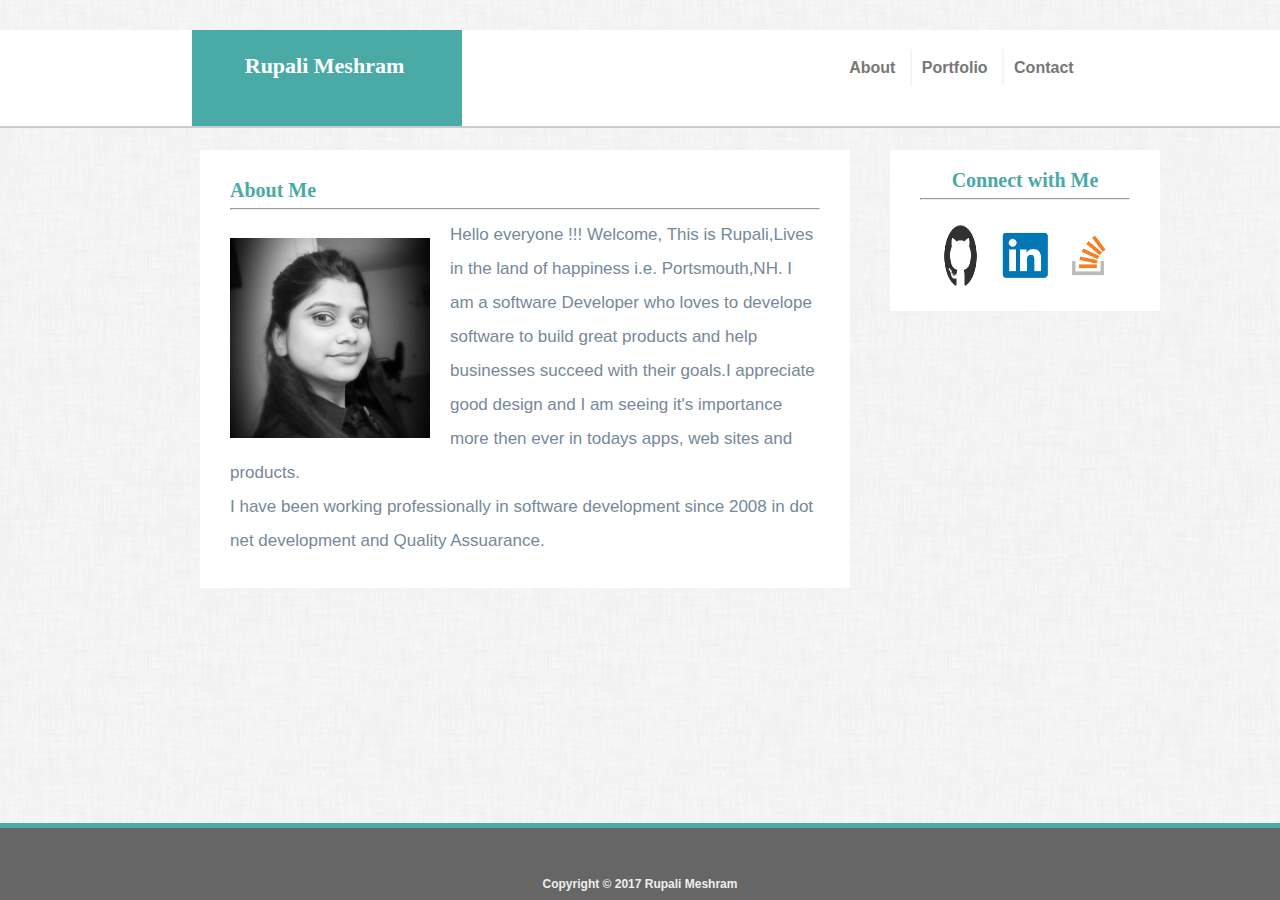
<file: index.html>
<!-- Author : Rupali Meshram
	https://rupali8086.github.io/Responsive-Portfolio/contact.html -->
<!DOCTYPE html>
<html>
<head>
	
	<!-- Viewport for Media Queries -->
    <meta name="viewport" content="width=device-width, initial-scale=1.0">
	<meta charset="UTF-8">

  	<title>About | Rupali Meshram </title>

  	<link rel="stylesheet" type="text/css" href="assets/css/reset.css">
    <link rel="stylesheet" type="text/css" href="assets/css/style.css">

    <link rel="stylesheet" href="assets/css/animate.css">

</head>
<body>

<!-- HEADER + NAVBAR -->
	<header id="navheader">
    	<div class="container">
       		<a href="index.html" id="logo"> Rupali Meshram </a>
		</div>

		<div id="list-top">
				<!--  slideInLeft : animation with animate.css  -->
				<ul class="slideInLeft animated">
					
						<li> 
							<a href="index.html"> About </a>
						</li> 

						<li id="setupForVerticalLine">
							<a href="portfolio.html"> Portfolio </a>
						</li> 

						<li> 
							<a href="contact.html">Contact </a>
						</li>
					
				</ul>
			</div>
	</header>
<!--MAIN CONTENT  -->
	<div class="onlyforBackground">
		<div class="main-section-content">
			<section id="paragraph-setting">
			<h2>About Me</h2>
			<hr>
		
			<img id="pic" src="assets/image/me.jpg" alt="My pic">
			

			<p>

				Hello everyone !!! Welcome, This is Rupali,Lives in the land of happiness i.e. Portsmouth,NH.
				I am a software Developer who loves to develope software to build great products and help businesses succeed with their goals.I appreciate good design and I am seeing it's importance more then ever in todays apps, web sites and products. 
				
			</p>
			<p>
				I have been working professionally in software development since 2008 in dot net development and Quality Assuarance.
			</p>
			
			</section>
		</div>
<!-- SIDEBAR -->
		<div class="sidebar">
			<aside>
				<h3>Connect with Me</h3>
				<hr>	
				<div id="contact-me">

					<a href="https://github.com/rupali8086" target="_blank"> 
						<img src="assets/image/github.png" alt="Git" />
					</a>
				

				
					<a href="www.linkedin.com/in/rupali-meshram" target="_blank"> 
						<img src="assets/image/linkdin.png" alt="Linkdin"/>
					</a>
				
					<a href="https://stackoverflow.com/users/8968927/rupali" target="_blank">
						<img src="assets/image/stackflow.png" alt="Stack" />
					</a>

				</div>	
			</aside>
		</div>
	</div>
<!-- FOOTER -->
	<footer id="sticky-footer">
		Copyright &copy; 2017 Rupali Meshram 
	</footer>	

</body>
</html>
</file>
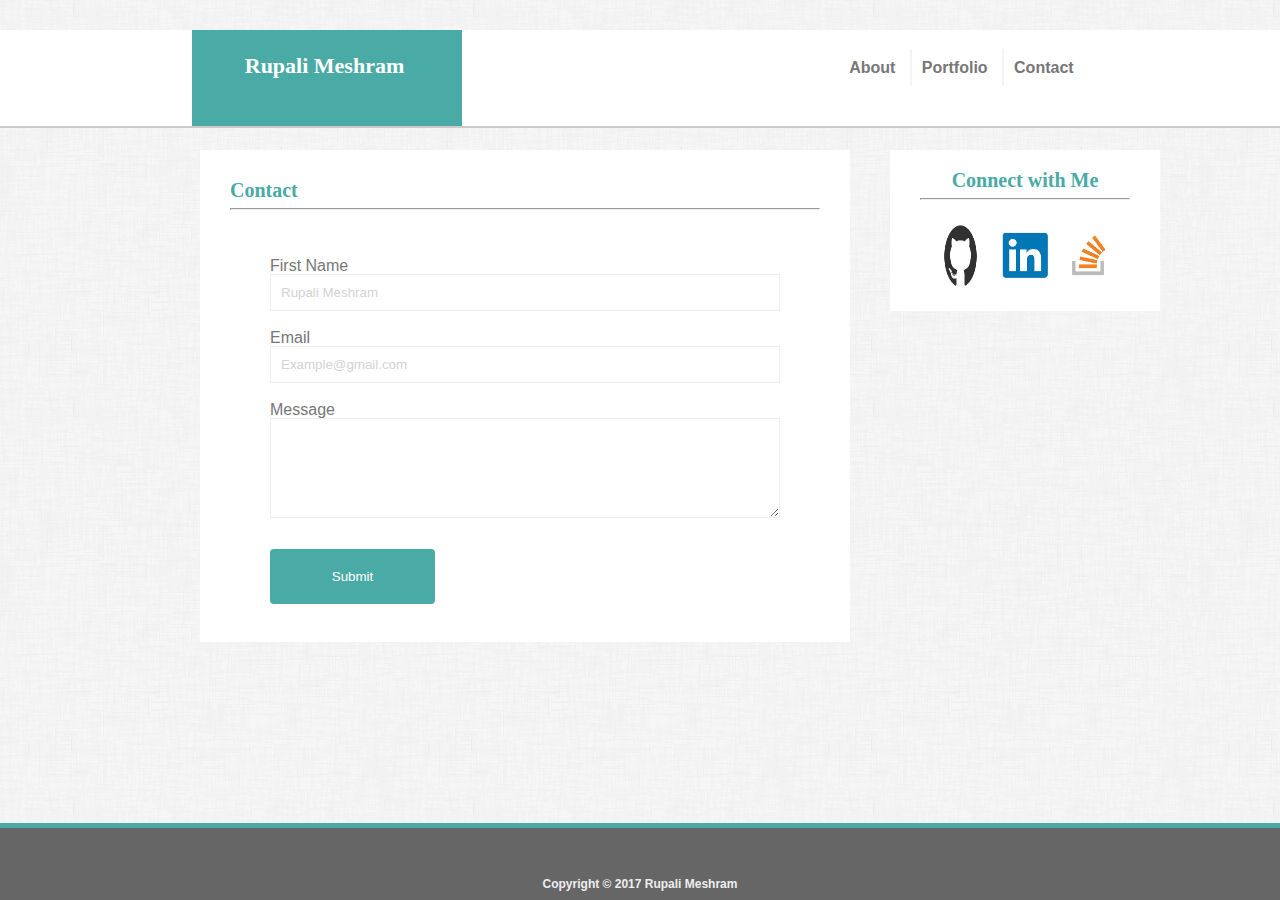
<file: contact.html>
<!DOCTYPE html>
<html>
<head>
	
	<!-- Viewport for Media Queries -->
    <meta name="viewport" content="width=device-width, initial-scale=1.0">
	<meta charset="UTF-8">

  	<title>About | Rupali Meshram </title>

  	<link rel="stylesheet" type="text/css" href="assets/css/reset.css">
    <link rel="stylesheet" type="text/css" href="assets/css/style.css">

    <link rel="stylesheet" href="assets/css/animate.css">
</head>
<body>

<!-- HEADER + NAVBAR -->
	<header id="navheader">
    	<div class="container">
      		<a href="index.html" id="logo">Rupali Meshram </a>
		</div>

		<div id="list-top">
				<ul>
					
						<li> 
							<a href="index.html"> About </a>
						</li> 

						<li id="setupForVerticalLine">
							<a href="portfolio.html"> Portfolio </a>
						</li> 

						<li> 
							<a href="contact.html">Contact </a>
						</li>
					
				</ul>
			</div>
	</header>
<!-- Main Contain  -->
	<div class="onlyforBackground">
		
		<div class="main-section-content" >

			<h2>Contact </h2>
			<hr>

			<div  class="contact-form">
  				<form action="https://google.com">

    			<div class="form-group">
    				<label>First Name</label>   <br>
    				<input type="text" id="fname" name="firstname" placeholder="Rupali Meshram"> <br>
				</div>
				<div class="form-group">
    				<label>Email </label> <br>
    				<input type="text" id="email" name="Email" placeholder="Example@gmail.com"> <br>
				</div>	
    			<div class="form-group">
    				<label> Message</label> <br>
    				<textarea> 
    				</textarea>
    			</div>	
  
    				<input type="submit"  value="Submit" id="input-submit" > 
 				 </form>
			</div>

		</div>


<!-- SIDEBAR -->
		<div class="sidebar">
			<aside>
				<h3>Connect with Me</h3>
				<hr>	
				<div id="contact-me">
					
					<a href="https://github.com/rupali8086" target="_blank"> 
						<img src="assets/image/github.png" alt="Image"/>
					</a>
				

				
					<a href="www.linkedin.com/in/rupali-meshram" target="_blank"> 
						<img src="assets/image/linkdin.png" alt="Image"/>
					</a>
				
					<a href="https://stackoverflow.com/users/8968927/rupali" target="_blank">
						<img src="assets/image/stackflow.png" alt="Image"/>
					</a>
				</div>	
			</aside>
		</div>
	</div>
<!-- FOOTER -->
	<footer id="sticky-footer">
		Copyright &copy; 2017 Rupali Meshram 
	</footer>
</body>
</html>
</file>
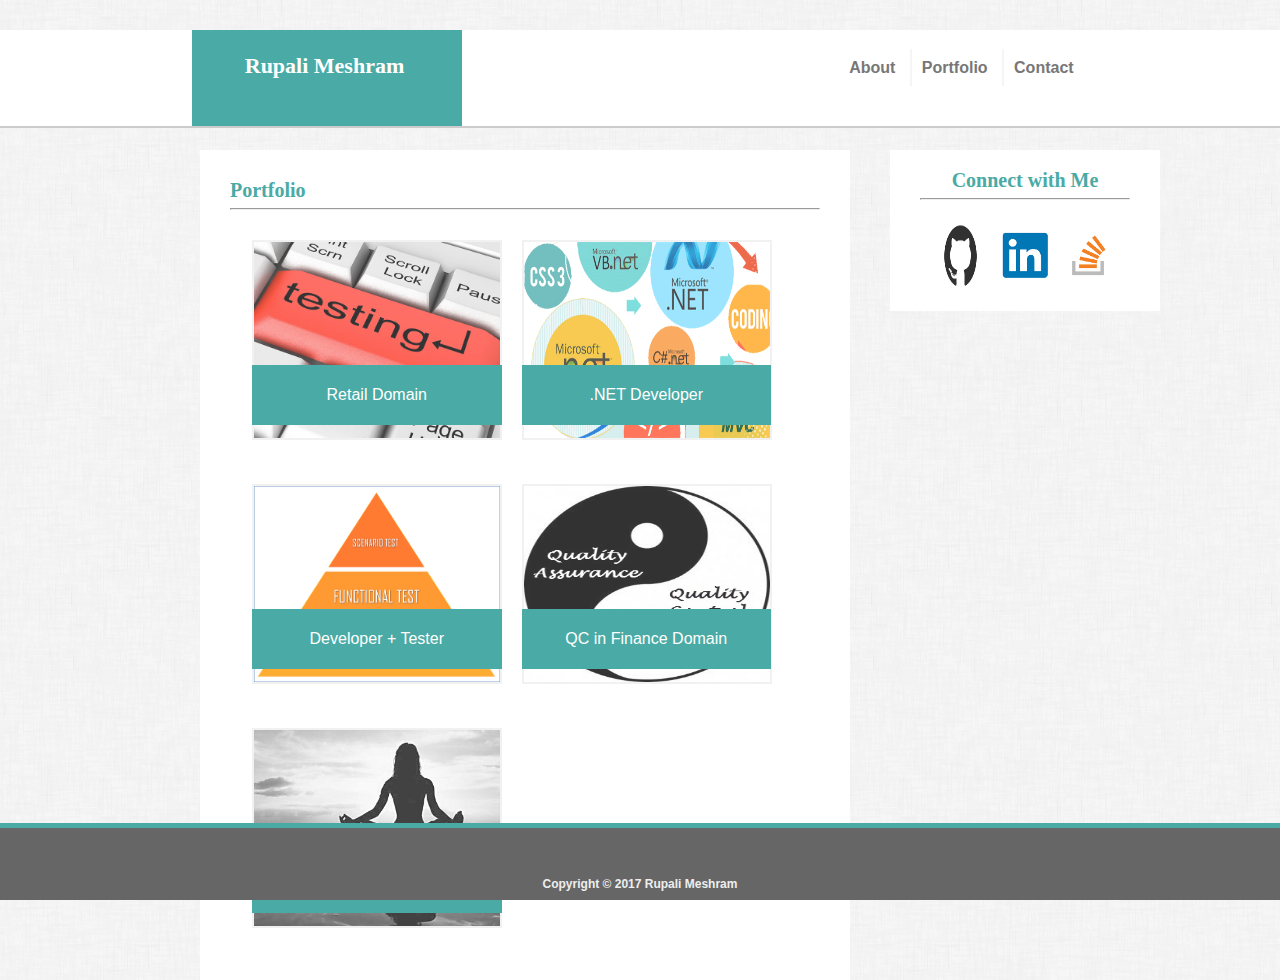
<file: portfolio.html>
<!DOCTYPE html>
<html>
<head>
	
	<!-- Viewport for Media Queries -->
    <meta name="viewport" content="width=device-width, initial-scale=1.0">
	<meta charset="UTF-8">

  	<title> About | Rupali Meshram </title>

  	<link rel="stylesheet" type="text/css" href="assets/css/reset.css">
    <link rel="stylesheet" type="text/css" href="assets/css/style.css">

    <link rel="stylesheet" href="assets/css/animate.css">
</head>
<body>

<!-- HEADER + NAVBAR -->
	<header id="navheader">
    	<div class="container">
      		<a href="index.html" id="logo">Rupali Meshram </a>
		</div>

		<div id="list-top">
				<ul>
					
						<li> 
							<a href="index.html"> About </a>
						</li> 

						<li id="setupForVerticalLine">
							<a href="portfolio.html"> Portfolio </a>
						</li> 

						<li> 
							<a href="contact.html">Contact </a>
						</li>
					
				</ul>
			</div>
	</header>
<!-- MAIN CONTENT -->
	<div class="onlyforBackground">
		<div class="main-section-content">

			<h2>Portfolio </h2>
			<hr>
			<div  id="portfolio-setting">
				<div class="portfolio">
					<img  src="assets/image/testing.jpg" alt="Image" />
					<h4 >Retail Domain</h4>
				</div>

				<div class="portfolio">
					<img  src="assets/image/dotnet.png" alt="Image"/>
					<h4>.NET Developer</h4>
				</div>
				
				<div class="portfolio">
					<img  src="assets/image/u1.png" alt="Image"/>
					<h4> Developer +  Tester</h4>
				</div>
				
				<div class="portfolio">
					<img   src="assets/image/qc.jpg" alt="Image"/>
					<h4>QC in Finance Domain</h4>
				</div>
				
				<div class="portfolio">
					<img  src="assets/image/unb.jpg" alt="Image"/>
					<h4> Volunteering </h4>
				</div>
				
			</div>
		</div>
<!-- SIDEBAR -->
			<div class="sidebar">
				<aside>
					<h3>Connect with Me</h3>
					<hr>	

					<div id="contact-me">

					<a href="https://github.com/rupali8086" target="_blank"> 
						<img src="assets/image/github.png" alt="Image"/>
					</a>
				

				
					<a href="www.linkedin.com/in/rupali-meshram" target="_blank"> 
						<img src="assets/image/linkdin.png" alt="Image"/>
					</a>
				
					<a href="https://stackoverflow.com/users/8968927/rupali" target="_blank">
						<img src="assets/image/stackflow.png" alt="Image"/>
					</a>
					</div>	
				</aside>
			</div>
	</div>
<!-- FOOTER -->
	<footer id="sticky-footer">
		Copyright &copy; 2017 Rupali Meshram 
	</footer>

</body>
</html>
</file>
<file: assets/css/style.css>
* {
  box-sizing: border-box;
  
}
/*------------------------------------- BODY -------------------------------------------------------*/
body {
	
	background-image: url("../image/dust_scratches/dust_scratches.png");
	background-repeat: repeat;
	background-position:25% 75%;
	font-family: 'Arial', 'Helvetica Neue', Helvetica, sans-serif;
	background-color: #4aaaa5;
	color: #777;
	
}
/*------------------------------------- HEADER -------------------------------------------------------*/
#navheader {
  
  z-index: 99;
  width: 100%;
  height: auto;
  margin: 0;
  overflow: auto;
  color: #fff;
  background: #fff;
  border-bottom: 2px solid #ccc;
  position: absolute;
  left: 0px;
  top: 30px;
}

#logo {
  background: #4aaaa5;
  color: white;
  width: 270px;
  height: 96px;
  margin-top: 0px;
  margin-left: 15%;
  padding: 25px 40px 35px 35px;
  font-family: 'Georgia', Times, Times New Roman, serif;
  font-size: 22px;
  font-weight: bold;
  text-align: center;
  text-decoration: none;
  float: left;
    animation-name: bonus;
    animation-duration: 4s;
    animation-iteration-count: infinite;
    animation-timing-function: ease-in-out;
}
   @keyframes bonus {
    0%   {background-color:#4aaaa5; left:0px; top:0px;}
    25%  {background-image: url("../image/dotnet.png"); left:200px; top:0px;}
    50%  {background-image: url("../image/qc.jpg"); left:200px; top:200px;}
    75%  {background-image: url("../image/unb.jpg"); left:0px; top:200px;}
    100% {background-color:#4aaaa5; left:0px; top:0px;}
}
#logo:hover {
  background: blue;
}




h2 ,h3 {
	font-family: 'Georgia', Times, Times New Roman, serif;
	color: #4aaaa5;
	font-size: 20px;
	font-weight: bold;
}

/*---------------------------------- nav -------------------------------------------------------  */ 
ul {
	list-style-type: none;
	margin: 0;
	padding: 0;
	
}

li {
	
	display: inline;
	padding: 10px;
	font-weight: bold;
}

li a {
	color: #777;
	text-decoration: none;
}

li a:hover {
	font-size: 20px;
	color: #4aaaa5;
	text-decoration: none;
}

#list-top {
	float: right;
	padding: 30px;
	margin-right: 13%;

}

#setupForVerticalLine {
	border-left:  2px solid #F5F5F5;
	border-right: 2px solid #F5F5F5;
    line-height: 1px;

}

/* ----------------------------------------  MAIN CONTENT + SIDEBAR BACKGROUND SETTING ------------------------------------*/
.onlyforBackground {
position: relative;
    left: 0px;
    top: 130px;

}
/* ----------------------- MAIN CONTENT   --------------- -------------------------------------------------*/




.main-section-content {
	background-color: #fff;
	width: 650px;
	height: auto;
	float: left;
	margin-left: 200px;
	margin-top: 20px;
	padding: 30px;
	overflow: auto;

}

#pic {
	float: left;
	margin-right: 20px;
	margin-top: 20px;
	width: 200px;
    height: 200px;
}
 #paragraph-setting p {
 	 line-height: 200%;
 	 font-weight: 500;
 	 color: lightslategray;;
 	 font-size: 17px;
 	 
 }

/* ---------------------------------------------------------- SIDE BAR -------------------------------------------------*/

.sidebar { 
	background-color: #fff;
	width: 270px;
	height: auto;
	float: left;
	margin-left: 40px;
	margin-top: 20px;
  margin-bottom: 20px;
	padding: 20px 30px;
	text-align: center;
	
}

#contact-me {

display: inline-flex;

}

img {
	margin-top: 15px;
	width: 65px;
	height: 65px;
	display: inline-flex;
}
img:hover {
	width: 70px;
	height: 70px;
	border: 1px outset black;
}



/* ----------------------------Footer-----------------------------------------*/ 
#sticky-footer {
	 
	 width: 100%;
	 background-color: #666666;
	 color: #eee;
	 margin-top: 20px;
	 padding: 50px 50px 10px 50px;
	 text-align: center;
	 font-weight: bold;
     font-size: 12px;
     position: fixed;
     bottom: 0px;
     left: 0px;
     border-top: 5px solid #4aaaa5;
     
}

/* ---------------------------------- CLEARFIX ------------------------------------- */
.clearfix::after {
    content: px;
    clear: both;
    display: table;
    overflow: auto;

}

/* ---------------------------------- page - CONTACT FORM -------------------------------------------------------------- */



.contact-form {
    border-radius: 5px;
    /*background-color: #999;*/
    padding: 20px;
    
}

input {
	width: 100%;
	border: 1px solid #eee;
	padding: 10px;
	float: left;
}

input::placeholder {
  color: lightgray;
  opacity: 1;
  }

textarea  {
	width:510px; 
	height:100px;
	border: 1px solid #eee;
	
}
#input-submit {
    width: 30%;
    background-color: #4aaaa5;
    color: white;
    padding: 20px;
    margin: 8px 20px;
    border: none;
    border-radius: 4px;
    cursor: pointer;
    
}


#input-submit:hover {
    background-color: blue;
}

.form-group{
	padding: 20px;
}

/* ---------------------------------- page - PORTFOLIO  ------------------------------------ */

#portfolio-setting img {
	float: left;
	margin: 20px;
	border: 2px solid #eee;
	width: 250px;
	height: 200px;
	
}

.portfolio {
  position: relative;
  float: left;
  width: 45%;
  margin: 2px;
  display: inline;
}

.portfolio:nth-child(even) {
  margin-right: 40px;
}
.portfolio img {
  position: relative;
  width: 100%;
  border: 0 none;
  opacity: 0.8;
}

.portfolio h4 {
  position: absolute;
  bottom: 20px;
  width: 94%;
  padding: 15px;
  margin-left: 20px;
  margin-bottom: 15px;
  font-weight: 300;
  line-height: 30px;
  color: #fff;
  text-align: center;
  background: #4aaaa5;
  border-bottom: 0;
}

/*----------------------------------------------------------------------------------------------------------------------*/
/* ------------------ @media Assignment Two  - (No Bootstrap) ----------------------------------------------*/

@media screen and (max-width: 980px) {
	#navheader {
    /*position: fixed;*/
    left: 0px;
    top: 0px;
	 }
	.logo {
    margin-top: 0px;
    margin-left: 12%;
    }

    #list-top {
    float: right;
    padding: 30px;
    margin-right: 10%;
	 }
	 .main-section-content {
    
    width: 50%;
    height: auto;
    margin-left: 7%;
    margin-top: 0px;
    }
	 #pic{
	  width: 275px;
    height:auto;
    margin-bottom: 20px;
	 }
	.sidebar{
	margin-top: 0px;
	max-width: 100%;
  margin-left: 5%;
  margin-top: 0%;
  }
	textarea  {
	width: 350px;
    height: 200px;
	border: 1px solid #eee;
	}
	#portfolio-setting img {
    float: left;
    margin: 20px;
    border: 2px solid #eee;
    width: 128%;
    height: auto;
	}
  .portfolio {
    width: 60%;
    margin: 25px;
    float: left;
    }
  .portfolio h4 {
    width: 128%;
    }
  #portfolio-setting img  {
    width: 128%;
   }
}
/*-------------------------------max-width: 768px---------------------------------------------------------*/
@media screen and (max-width: 768px) {
	
	#logo {
    margin-left: 2%;
    }

  	#list-top {
    width: 50%;
    margin: 1% -1.5% 0%;
  	}

  	nav {
    margin-top: 4%;
    margin-bottom: 2%;
    margin-right: 2%;
  	}

    .main-section-content {
    
    width: 90%;
    height: auto;
    margin-left: 3%;
    margin-top: 0px;
    }
    textarea {
    width: 550px;
    }
    .sidebar {
    width: 90%;
    margin-left: 3%;
    margin-bottom: 5%;
    margin-top: 3%;
    }
    .portfolio {
    width: 40%;
    height: 286px;
    margin: 25px;
    }
  .portfolio h4 {
    width: 100%;
    }
  #portfolio-setting img  {
    width: 100%;
   }

	
}
/*-------------------------------max-width: 640px---------------------------------------------------------*/
@media screen and (max-width: 640px) {
	  #navheader {
    position: static;
    }

    #logo {
    width: 106%;
    margin-left: -3%;
    }

    #list-top {
    width: 100%;
    height: 2%;
    margin: 1% -1.5% 0% 0%;
    position: absolute;
    top: 92px;
    left: 5px; 
    background-color: white;
    }
    ul li a{
    padding: 0px 30px 0px 30px;
    }
    ul{
    margin: -15px;
    }
    .navbar {
    margin-top: 0%;
    }

    .main-section {
    margin-top: 4%;
    }
    .main-section-content {
    width: 597px;
    height: auto;
    margin-left: 23px;
    margin-top: -50px;
    }

    #pic{
    width: 490px;
    }

     #auth-image {
    width: 100%;
    margin-bottom: 5%;
    }

    .sidebar {
    width: 94%;
    margin-bottom: 5%;
    margin-top: 20px;
    margin-left: 20px;
    }

  .portfolio {
    width: 80%;
    }
  .portfolio h4 {
    width: 100%;
    }
  #portfolio-setting img  {
    width: 100%;
   }

}
/*------------------------------------------------------------*/
</file>
